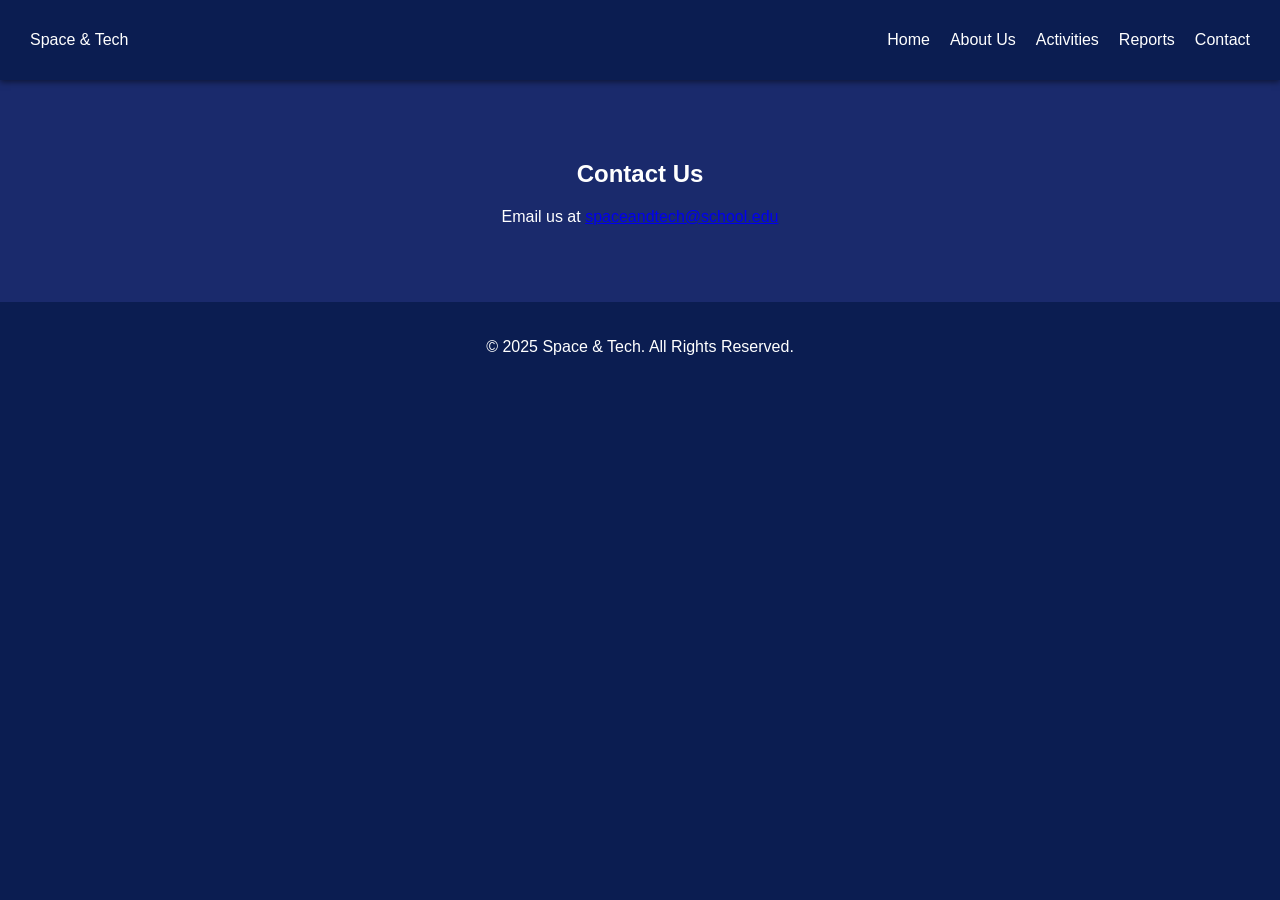
<file: contact.html>
<!DOCTYPE html>
<html lang="en">
<head>
  <meta charset="UTF-8">
  <meta name="viewport" content="width=device-width, initial-scale=1.0">
  <title>Space & Tech - Contact</title>
  <link rel="stylesheet" href="style.css">
</head>
<body>

<nav>
  <div class="logo">Space & Tech</div>
  <ul class="nav-links">
    <li><a href="index.html">Home</a></li>
    <li><a href="about.html">About Us</a></li>
    <li><a href="activities.html">Activities</a></li>
    <li><a href="reports.html">Reports</a></li>
    <li><a href="contact.html">Contact</a></li>
  </ul>
</nav>

<section>
  <h2>Contact Us</h2>
  <p>Email us at <a href="mailto:spaceandtech@school.edu">spaceandtech@school.edu</a></p>
</section>

<footer>
  <p>&copy; 2025 Space & Tech. All Rights Reserved.</p>
</footer>

</body>
</html>
</file>
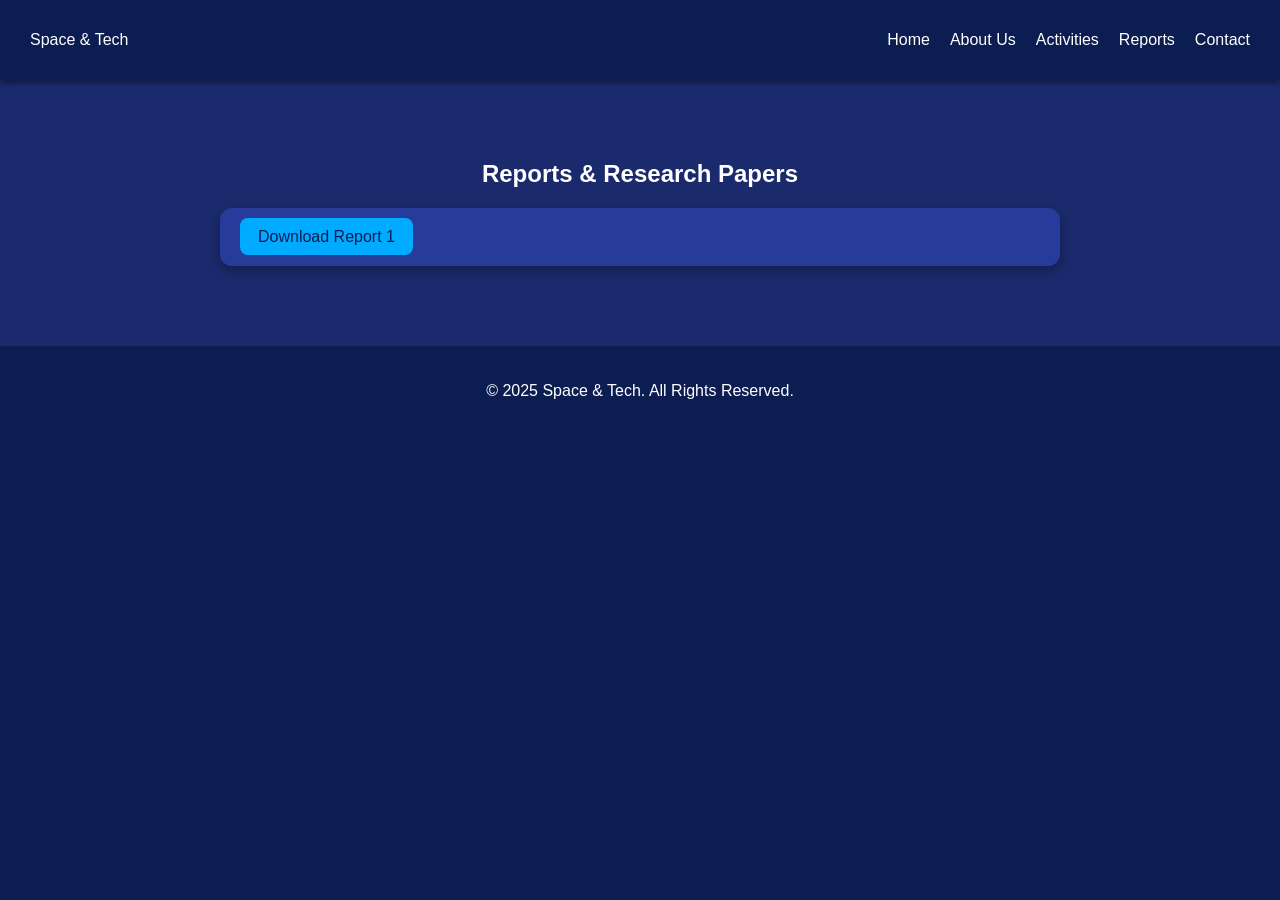
<file: reports.html>
<!DOCTYPE html>
<html lang="en">
<head>
  <meta charset="UTF-8">
  <meta name="viewport" content="width=device-width, initial-scale=1.0">
  <title>Space & Tech - Reports</title>
  <link rel="stylesheet" href="style.css">
</head>
<body>

<nav>
  <div class="logo">Space & Tech</div>
  <ul class="nav-links">
    <li><a href="index.html">Home</a></li>
    <li><a href="about.html">About Us</a></li>
    <li><a href="activities.html">Activities</a></li>
    <li><a href="reports.html">Reports</a></li>
    <li><a href="contact.html">Contact</a></li>
  </ul>
</nav>

<section>
  <h2>Reports & Research Papers</h2>
  <div class="card">
    <a class="btn" href="reports/report1.pdf" target="_blank">Download Report 1</a>
  </div>
</section>

<footer>
  <p>&copy; 2025 Space & Tech. All Rights Reserved.</p>
</footer>

</body>
</html>
</file>
<file: style.css>
/* General */
body {
  margin: 0;
  font-family: 'Roboto', sans-serif;
  background-color: #0b1d51; /* Dark royal blue */
  color: #ffffff; /* White text */
}

/* Navbar */
nav {
  display: flex;
  justify-content: space-between;
  align-items: center;
  padding: 15px 30px;
  background-color: #0b1d51;
  box-shadow: 0 2px 6px rgba(0,0,0,0.5);
  position: sticky;
  top: 0;
  z-index: 100;
}

.nav-links { display: flex; list-style: none; }
.nav-links li a {
  color: #ffffff;
  font-weight: 500;
  margin-left: 20px;
  text-decoration: none;
}
.nav-links li a:hover { color: #00aaff; }

/* Homepage Banner */
.home-section {
  background: url('images/IMG_4292.JPG') no-repeat center center;
  background-size: cover;
  height: 100vh;
  display: flex;
  flex-direction: column;
  justify-content: center;
  align-items: center;
  text-align: center;
  color: #ffffff;
  text-shadow: 0 2px 6px rgba(0,0,0,0.5);
  position: relative;
}

.home-section::before {
  content: "";
  position: absolute;
  top: 0; left: 0;
  width: 100%; height: 100%;
  background-color: rgba(0, 85, 204, 0.4); /* Semi-transparent overlay */
  z-index: 0;
}

.home-section h1,
.home-section p {
  position: relative;
  z-index: 1;
  margin: 0;
}

.home-section h1 { font-size: 3rem; }
.home-section p { font-size: 1.5rem; }

/* Sections */
section {
  padding: 60px 20px;
  text-align: center;
  background-color: #1a2a6c; /* Slightly lighter royal blue */
}

/* Cards */
.card {
  background: #273c9a;
  border-radius: 12px;
  box-shadow: 0 4px 12px rgba(0,0,0,0.3);
  padding: 20px;
  margin: 20px auto;
  max-width: 800px;
  text-align: left;
  transition: transform 0.3s;
  color: #ffffff;
}
.card:hover {
  transform: translateY(-5px);
  background-color: #3555c2;
}

/* Buttons */
.btn {
  background-color: #00aaff;
  color: #0b1d51;
  padding: 10px 18px;
  border-radius: 8px;
  text-decoration: none;
  font-weight: 500;
  transition: background-color 0.3s;
}
.btn:hover { background-color: #0077cc; }

/* Footer */
footer {
  background-color: #0b1d51;
  padding: 20px;
  text-align: center;
  color: #ffffff;
}

/* Responsive */
@media screen and (max-width: 768px) {
  .nav-links { flex-direction: column; gap: 10px; }
  .card { width: 90%; }
}
</file>
